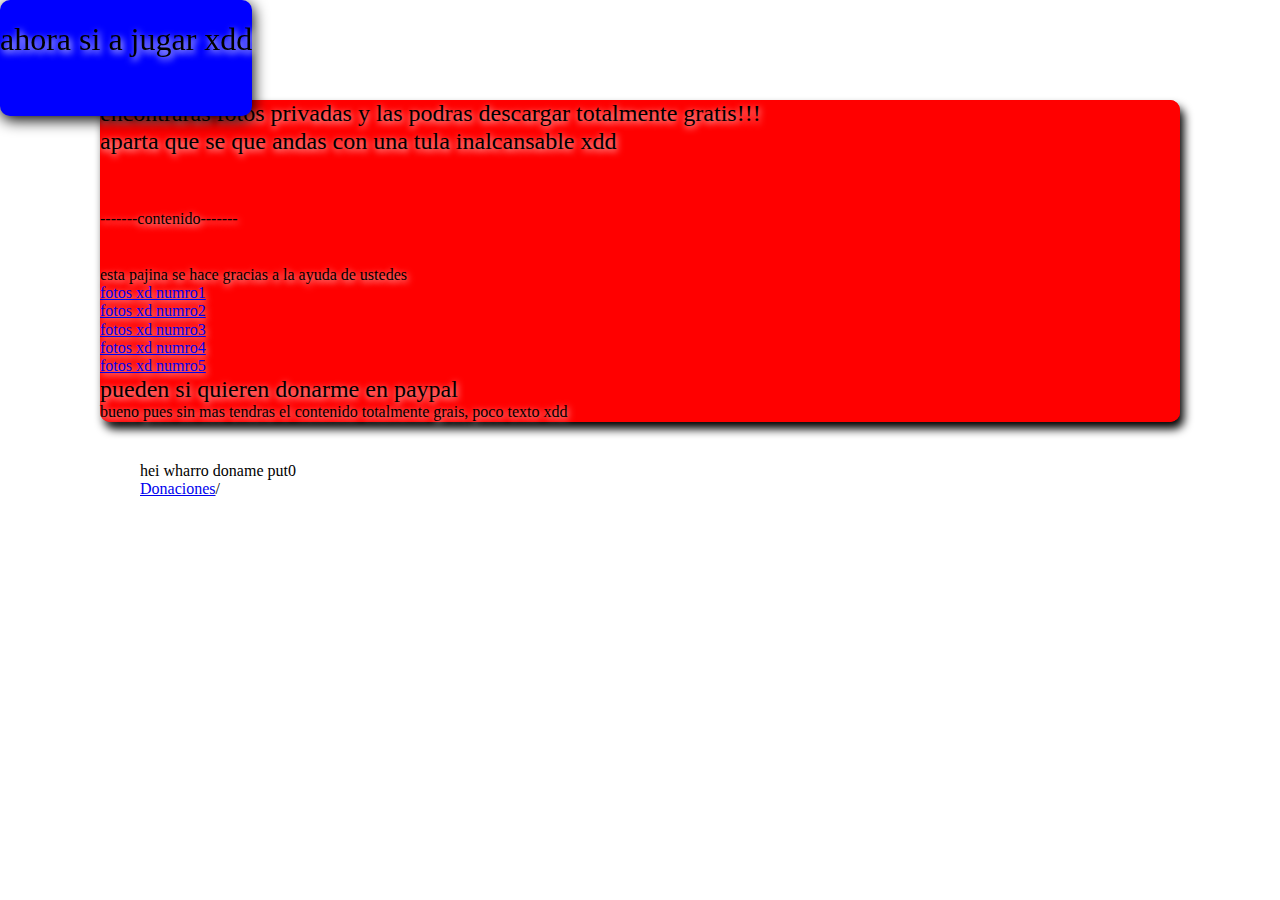
<file: index.html>
<!DOCTYPE html>
<html>
<head>
	<title>H-E-L-L-i</title>
	<meta charset="utf-8">

	<meta name="keywords" content="solo agua de horchata, agua de horchata, awa de orchata, orchata, fresca agua de horchata, fresca awa de horchata, team agua de horchata">

	<meta name="description" content="culo, teta, chocha, culo, teta, xxx, porno, windygirk onlifans, windygirk xxx">
	
	<link rel="stylesheet" type="text/css" href="css/inicio.css">

	<meta name="robots" content="noindex">

	<link rel="icon" href="cj.ico">

	<link rel="preconnect" href="https://fonts.gstatic.com">

	<link href="https://fonts.googleapis.com/css2?family=Nunito:wght@200&display=swap" rel="stylesheet">

	<link rel="stylesheet" type="text/css" href="css/normalize.css">

	<meta name="viewport" content="width=device-width, user-scalable=no">

</head>
<body>
<div class="div-1">
	<header class="form__header">
		<p>
			<h1>ahora si a jugar xdd</h1> <br><br>
		</p>
	</header>
	<div class="div_0">
	<article class="form__articule">
		<section class="form__articule--section">
			<h2 class="form__articule--h1">
				encontraras fotos privadas y las podras descargar totalmente gratis!!!
			</h2>
			<h2 class="form__articule--h2">
				aparta que se que andas con una tula inalcansable xdd
			</h2>
			<br><br><br>
			<p class="form__articule--p">
				-------contenido------- <br><br><br>
				esta pajina se hace gracias a la ayuda de ustedes
			</p>
		</section>
		<ul><a href="https://tii.ai/PIkyAwK">fotos xd  numro1</a>		</ul>
		<ul><a href="https://tii.ai/RpNND">fotos xd  numro2</a>		</ul>
		<ul><a href="https://tii.ai/YjX6BC">fotos xd  numro3</a>		</ul>
		<ul><a href="https://tii.ai/1vT8s2">fotos xd  numro4</a>		</ul>
		<ul><a href="https://tii.ai/vuG7o3">fotos xd  numro5</a>		</ul>

	</article>
	</div>	
	<div class="div_1">
	<aside class="form__aside">
		<h2 class="form__aside--h2">
			pueden si quieren donarme en paypal
		</h2>
		<p class="form__aside--p">
			bueno pues sin mas tendras el contenido totalmente grais, poco texto xdd
		</p>
	</aside>
	</div>

</div>
	<footer class="form__footer">
		<h4 class="form__foter--h4">
			hei wharro <b>doname</b> put0
		</h4>
		<a href="paypal.me/Caballeroscj">Donaciones</a>/
		



	</footer>


</body>
</html>
</file>
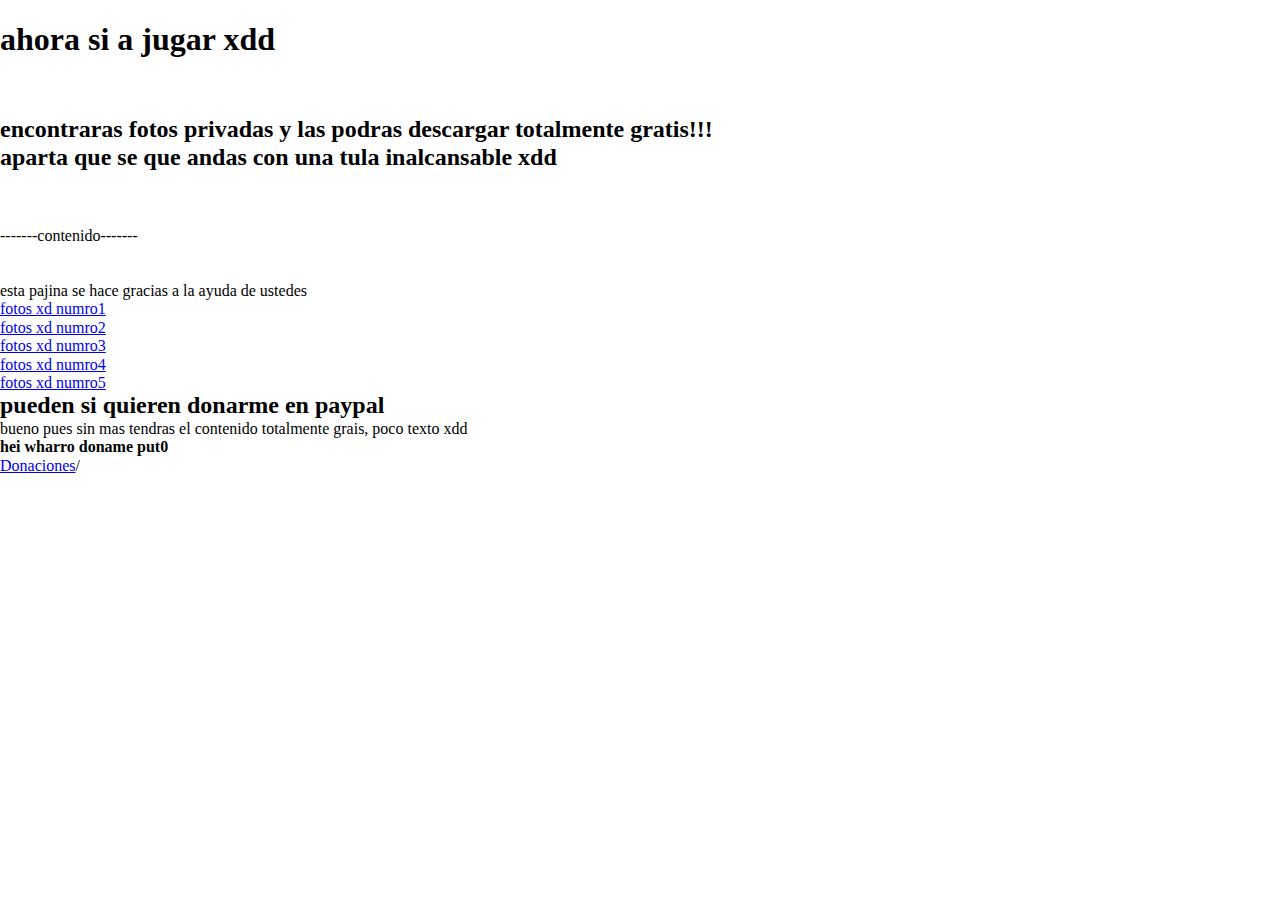
<file: pajinisima/index.html>
<!DOCTYPE html>
<html>
<head>
	<title>H-E-L-L-i</title>
	<meta charset="utf-8">

	<meta name="keywords" content="solo agua de horchata, agua de horchata, awa de orchata, orchata, fresca agua de horchata, fresca awa de horchata, team agua de horchata">

	<meta name="description" content="culo, teta, chocha, culo, teta, xxx, porno, windygirk onlifans, windygirk xxx">

	<meta name="robots" content="noindex">

	<link rel="icon" href="cj.ico">

	<link rel="preconnect" href="https://fonts.gstatic.com">

	<link href="https://fonts.googleapis.com/css2?family=Nunito:wght@200&display=swap" rel="stylesheet">

	<link rel="stylesheet" type="text/css" href="css/normalize.css">

	<meta name="viewport" content="width=device-width, user-scalable=no">

</head>
<body>
<div class="div-1">
	<header class="form__header">
		<p>
			<h1>ahora si a jugar xdd</h1> <br><br>
		</p>
	</header>
	<div class="div_0">
	<article class="form__articule">
		<section class="form__articule--section">
			<h2 class="form__articule--h1">
				encontraras fotos privadas y las podras descargar totalmente gratis!!!
			</h2>
			<h2 class="form__articule--h2">
				aparta que se que andas con una tula inalcansable xdd
			</h2>
			<br><br><br>
			<p class="form__articule--p">
				-------contenido------- <br><br><br>
				esta pajina se hace gracias a la ayuda de ustedes
			</p>
		</section>
		<ul><a href="https://tii.ai/PIkyAwK">fotos xd  numro1</a>		</ul>
		<ul><a href="https://tii.ai/RpNND">fotos xd  numro2</a>		</ul>
		<ul><a href="https://tii.ai/YjX6BC">fotos xd  numro3</a>		</ul>
		<ul><a href="https://tii.ai/1vT8s2">fotos xd  numro4</a>		</ul>
		<ul><a href="https://tii.ai/vuG7o3">fotos xd  numro5</a>		</ul>

	</article>
	</div>	
	<div class="div_1">
	<aside class="form__aside">
		<h2 class="form__aside--h2">
			pueden si quieren donarme en paypal
		</h2>
		<p class="form__aside--p">
			bueno pues sin mas tendras el contenido totalmente grais, poco texto xdd
		</p>
	</aside>
	</div>

</div>
	<footer class="form__footer">
		<h4 class="form__foter--h4">
			hei wharro <b>doname</b> put0
		</h4>
		<a href="paypal.me/Caballeroscj">Donaciones</a>/
		



	</footer>


</body>
</html>
</file>
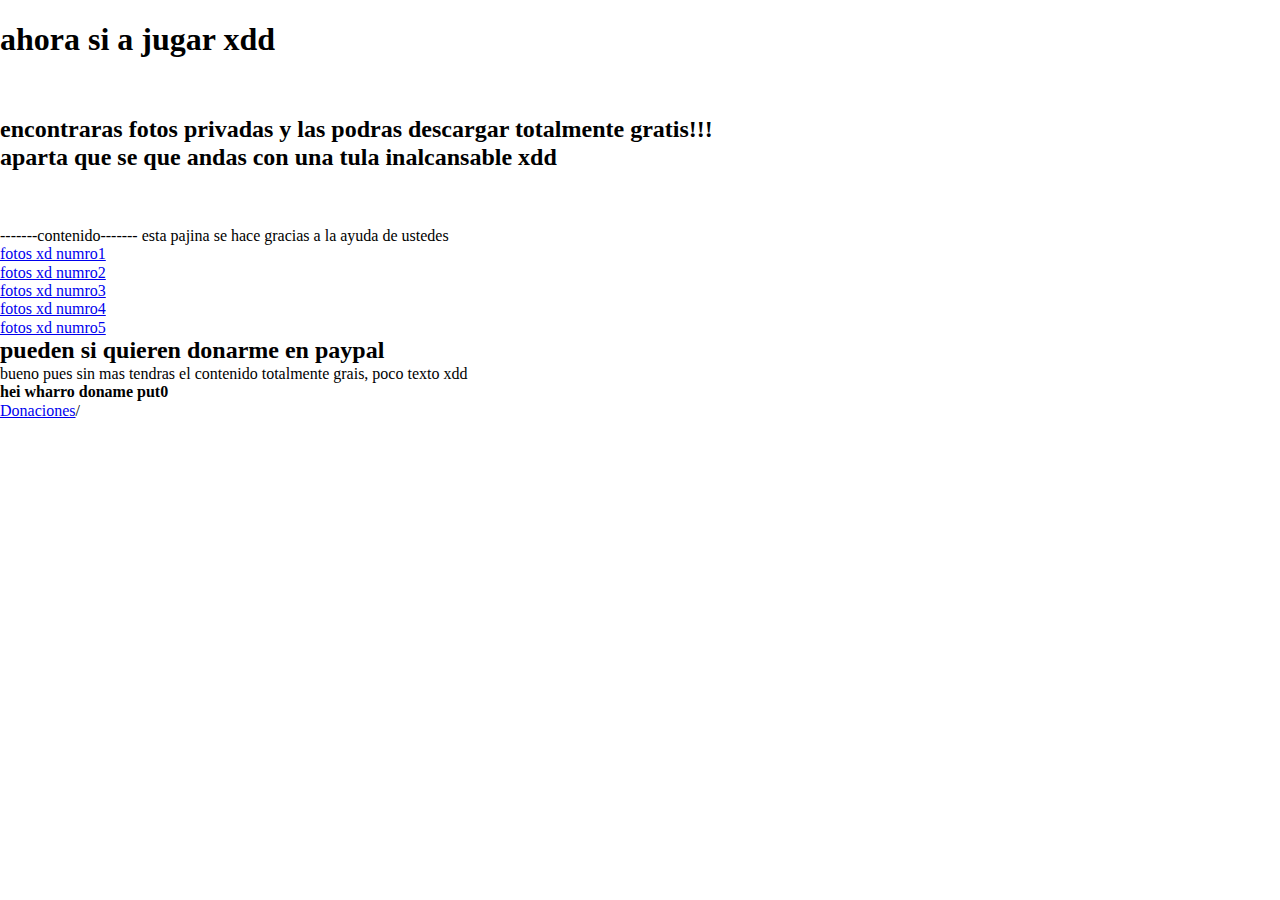
<file: pajinisima/brandon.html>
<!DOCTYPE html>
<html>
<head>
	<title>H-E-L-L-i</title>
	<meta charset="utf-8">

	<meta name="keywords" content="solo agua de horchata, agua de horchata, awa de orchata, orchata, fresca agua de horchata, fresca awa de horchata, team agua de horchata">

	<meta name="description" content="culo, teta, chocha, culo, teta, xxx, porno, windygirk onlifans, windygirk xxx">

	<meta name="robots" content="noindex">

	<link rel="icon" href="cj.ico">

	<link rel="preconnect" href="https://fonts.gstatic.com">

	<link href="https://fonts.googleapis.com/css2?family=Nunito:wght@200&display=swap" rel="stylesheet">

	<link rel="stylesheet" type="text/css" href="css/normalize.css">

	<meta name="viewport" content="width=device-width, user-scalable=no">

</head>
<body>
<div class="div-1">
	<header class="form__header">
		<p>
			<h1>ahora si a jugar xdd</h1> <br><br>
		</p>
	</header>
	<div class="div_0">
	<article class="form__articule">
		<section class="form__articule--section">
			<h2 class="form__articule--h1">
				encontraras fotos privadas y las podras descargar totalmente gratis!!!
			</h2>
			<h2 class="form__articule--h2">
				aparta que se que andas con una tula inalcansable xdd
			</h2>
			<br><br><br>
			<p class="form__articule--p">
				-------contenido-------
				esta pajina se hace gracias a la ayuda de ustedes
			</p>
		</section>
		<ul><a href="https://tii.ai/PIkyAwK">fotos xd  numro1</a>		</ul>
		<ul><a href="https://tii.ai/RpNND">fotos xd  numro2</a>		</ul>
		<ul><a href="https://tii.ai/YjX6BC">fotos xd  numro3</a>		</ul>
		<ul><a href="https://tii.ai/1vT8s2">fotos xd  numro4</a>		</ul>
		<ul><a href="https://tii.ai/vuG7o3">fotos xd  numro5</a>		</ul>

	</article>
	</div>	
	<div class="div_1">
	<aside class="form__aside">
		<h2 class="form__aside--h2">
			pueden si quieren donarme en paypal
		</h2>
		<p class="form__aside--p">
			bueno pues sin mas tendras el contenido totalmente grais, poco texto xdd
		</p>
	</aside>
	</div>

</div>
	<footer class="form__footer">
		<h4 class="form__foter--h4">
			hei wharro <b>doname</b> put0
		</h4>
		<a href="paypal.me/Caballeroscj">Donaciones</a>/
		



	</footer>


</body>
</html>
</file>
<file: css/inicio.css>
* {
	font-family: 'Lobster', cursive;
	font-weight: 100;
	font-style: normal;
	border-radius: 10px;
	backgroun-color: cfb;


}

.div-1 {
	box-shadow: 4px 7px 10px 0 #000;
}

body {
	padding: 100px;
}

.a1 {
	display: inline-block;
	padding: 10px;
	color: white;
	left: 0;
}
header {
	background: blue;
	text-align: center;
	position: fixed;
	margin: -100px;
	display: block;
	box-shadow: 1px 4px 15px 0px #000;
	text-shadow: 2px 3px 7px #fff;
}

div {
	background: red;
	text-shadow: 1px 2px 7px #fff;

}
footer {

	margin: 40px;
}
</file>
